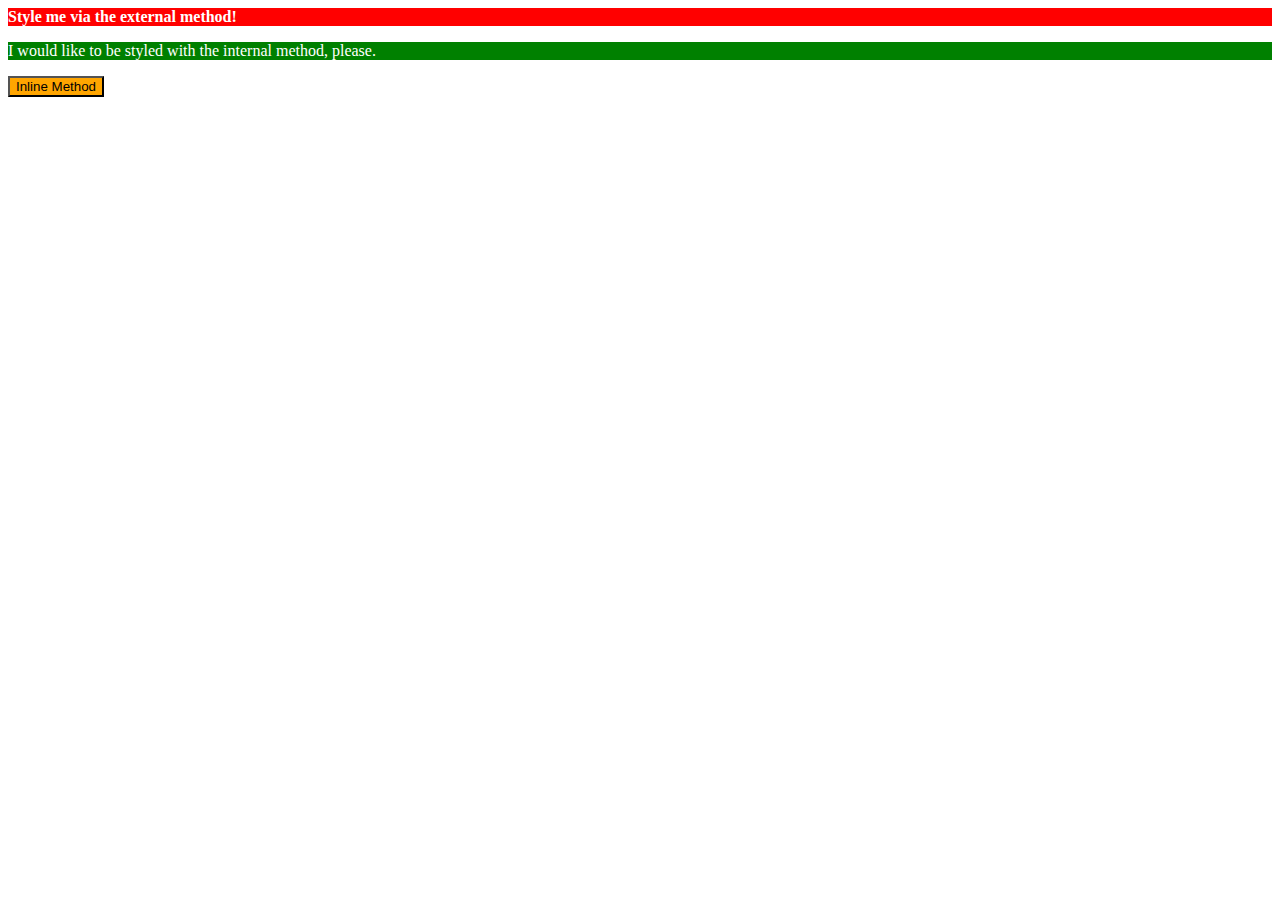
<file: foundations/01-css-methods/index.html>
<!DOCTYPE html>
<html lang="en">
<head>
  <meta charset="UTF-8">
  <meta http-equiv="X-UA-Compatible" content="IE=edge">
  <meta name="viewport" content="width=device-width, initial-scale=1.0">
  <link rel="stylesheet" href="styles.css">
  <title>Methods for Adding CSS</title>
</head>
<body>
  <div>Style me via the external method!</div>
  <p>I would like to be styled with the internal method, please.</p>
  <button>Inline Method</button>
</body>
</html>
</file>
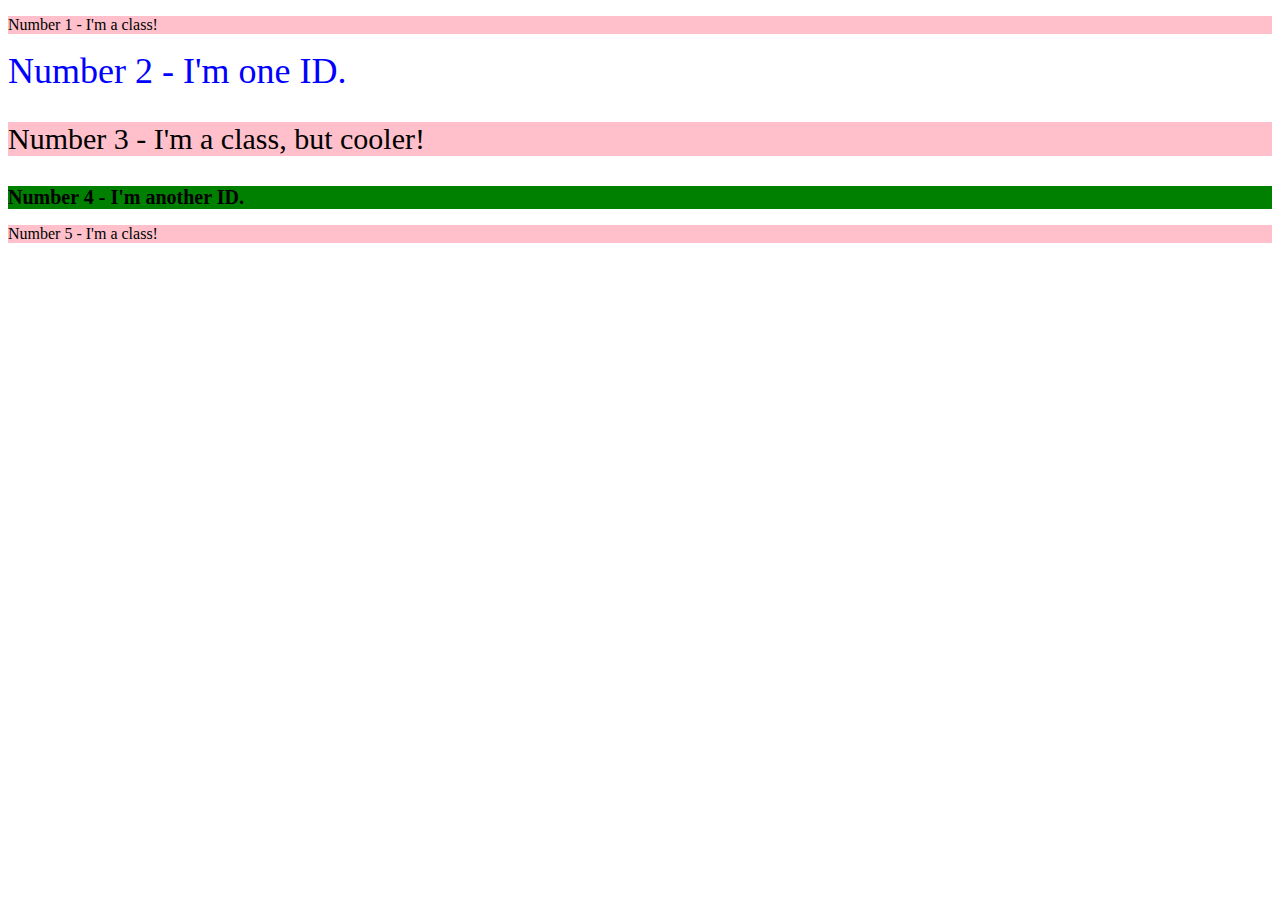
<file: foundations/02-class-id-selectors/index.html>
<!DOCTYPE html>
<html lang="en">
<head>
  <meta charset="UTF-8">
  <meta http-equiv="X-UA-Compatible" content="IE=edge">
  <meta name="viewport" content="width=device-width, initial-scale=1.0">
  <title>Class and ID Selectors</title>
  <link rel="stylesheet" href="style.css">
</head>
<body>
  <p class="odd">Number 1 - I'm a class!</p>
  <div id="two">Number 2 - I'm one ID.</div>
  <p class="odd three">Number 3 - I'm a class, but cooler!</p>
  <div id="four">Number 4 - I'm another ID.</div>
  <p class="odd">Number 5 - I'm a class!</p>
</body>
</html>
</file>
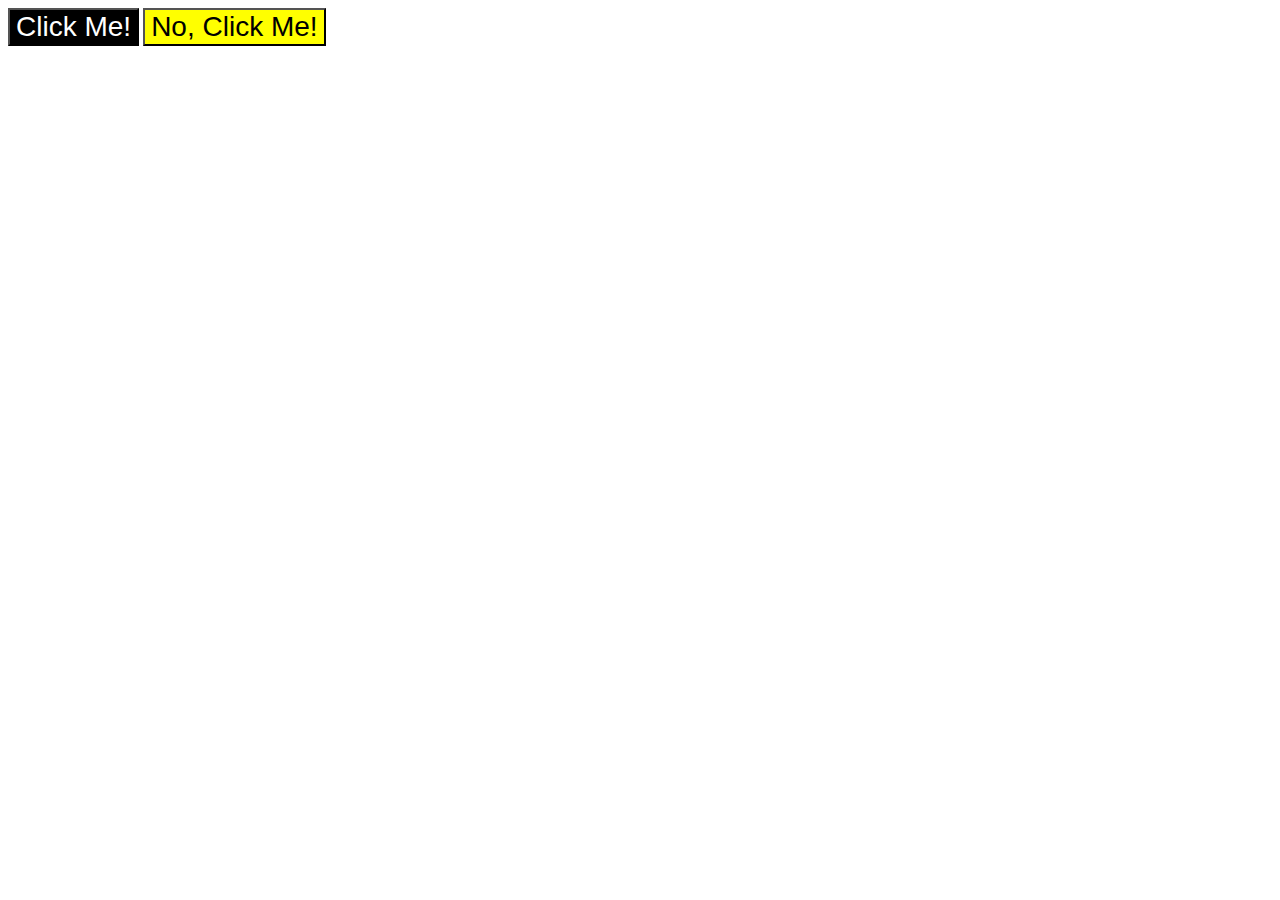
<file: foundations/03-grouping-selectors/index.html>
<!DOCTYPE html>
<html lang="en">
<head>
  <meta charset="UTF-8">
  <meta http-equiv="X-UA-Compatible" content="IE=edge">
  <meta name="viewport" content="width=device-width, initial-scale=1.0">
  <title>Grouping Selectors</title>
  <link rel="stylesheet" href="style.css">
</head>
<body>
  <button class="button one">Click Me!</button>
  <button class="button two">No, Click Me!</button>
</body>
</html>
</file>
<file: foundations/01-css-methods/styles.css>
/* styles.css */

div
{
color: white ;
background-color: red ;
size: 32px;
font-weight: bold;
align-self: center;
}

p{
  color: white;
  background-color: green;
  size: 18px
}

button{
  background-color: orange;
  size: 18px
}
</file>
<file: foundations/02-class-id-selectors/style.css>
.odd{
  background-color: pink;
  font: Verdana, DejaVu Sans, sans-serif ;
}
.three{
  font-size: 30px
  }
#two{
  color: blue;
  font-size: 36px;

}
#four{
  background-color: green;
  font-size: 20px;
  font-weight: bold;
}
</file>
<file: foundations/03-grouping-selectors/style.css>
.button{
  font-size: 28px;
  font: Helvetica, Times New Roman, sans-serif
}
.one{
  background-color: black;
  color: white;
}
.two{
  background-color: yellow;
  color: black
}
</file>
